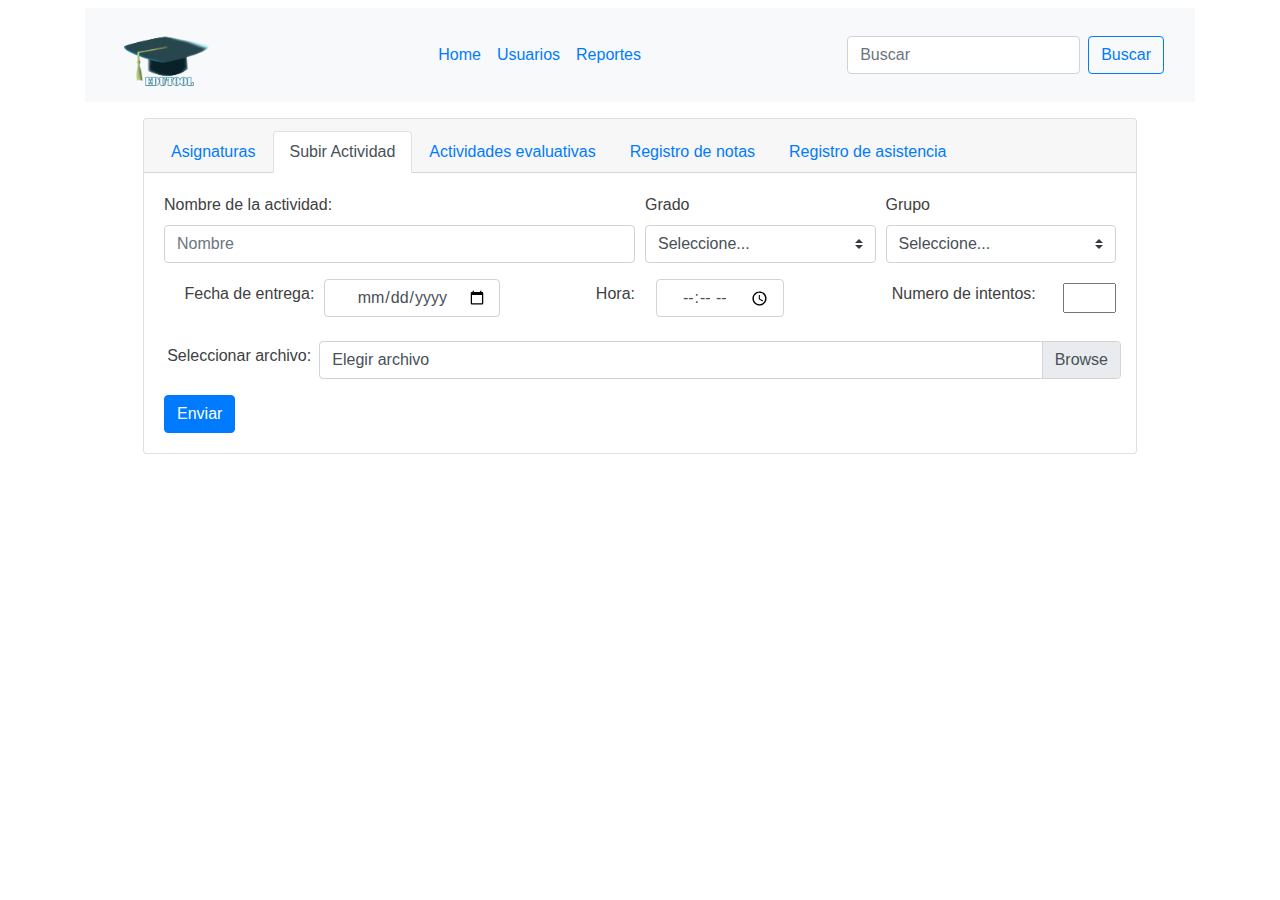
<file: crear_actividad.html>
<!DOCTYPE html>
<html lang="es">
<head>
	<meta charset="utf-8">
	<link rel="stylesheet" type="text/css" href="bootstrap/css/bootstrap.min.css">
	<link rel="stylesheet" type="text/css" href="style.css">
	<script src="bootstrap/js/jquery.min.js" type="text/javascript"></script>
	<script src="bootstrap/js/bootstrap.min.js" type="text/javascript"></script>
	<title>Subir Actividad</title>
</head>
<body>
	<div class="container mt-2 mb-2">
		<div class="page-header">
			<nav class="navbar sticky-top navbar-expand-sm bg-light navbar-dark">
				<div class="container-fluid">
						<a class="navbar-brand" href="">
              <img src="img/user.png" style="width: 100px;">
            </a>
					    <ul class="navbar-nav">
						    <li class="nav-item"><a class="nav-link text-primary" href="#">Home</a></li>
						    <li class="nav-item"><a class="nav-link text-primary" href="#">Usuarios</a></li>
						    <li class="nav-item"><a class="nav-link text-primary" href="#">Reportes</a></li>
					    </ul>
          		<form class="form-inline">
                <input class="form-control mr-sm-2" type="search" placeholder="Buscar">
                <button class="btn btn-outline-primary my-2 my-sm-0" type="submit">Buscar</button>
              </form>
				</div>
			</nav>
		</div>
	</div>


<!-- card de subir actividad, actividades evaluativas, registro de notas, registro de asistencia -->
<div class="container-fluid my-3" style="width: 64rem">
<div class="card">
  <div class="card-header">
    <ul class="nav nav-tabs card-header-tabs">
      <li class="nav-item">
        <a class="nav-link" href="Modulo_Asignaturas.php">Asignaturas</a>
      </li>
      <li class="nav-item">
        <a class="nav-link active" href="#">Subir Actividad</a>
      </li>
      <li class="nav-item">
        <a class="nav-link" href="actividades_evaluativas.html">Actividades evaluativas</a>
      </li>
 	  <li class="nav-item">
        <a class="nav-link" href="registro_notas.html">Registro de notas</a>
      </li>
      <li class="nav-item">
        <a class="nav-link" href="registro_asistencia.html">Registro de asistencia</a>
      </li>
    </ul>
  </div>
  <div class="card-body">
   
<!-- formulario de subir actividad -->    
  	<form action="upload.php" method="post" enctype="multipart/form-data">
  <div class="form-row">
    <div class="form-group col-md-6">
      <label for="nombreAct">Nombre de la actividad:</label>
      <input type="text" class="form-control" id="nombreAct" placeholder="Nombre">
    </div>
    <div class="form-group col-md-3">
      <label for="gradoList">Grado</label>
     	<select class="custom-select" class="form-control" id="gradoList">
      		<option value="null">Seleccione...</option>
	  		<option value="1">Sexto</option>
  			<option value="2">Séptimo</option>
  			<option value="3">Octavo</option>
  			<option value="4">Noveno</option>
  			<option value="5">Décimo</option>
  			<option value="6">Once</option>
		</select>
    </div>
    <div class="form-group col-md-3">
    	<label for="grupoList">Grupo</label>
     	<select class="custom-select" class="form-control" id="grupoList">
      		<option value="null">Seleccione...</option>
	  		<option value="1">A</option>
  			<option value="2">B</option>
  			<option value="3">C</option>
		</select>
    </div>
  </div>

  <div class="form-row text-right">
  <div class="form-group col-2 my-auto">
    <label for="fechaAct">Fecha de entrega:</label>
  </div>
  <div class="form-group col-2 my-auto">
  		<input type="date" class="form-control mx-auto" id="fechaAct" style="width: 11rem; text-align: center;">
  	</div>
  <div class="form-group col-2 my-auto">
    <label for="horaAct">Hora:</label>
  </div>
  <div class="form-group col-2 my-auto">
  		<input type="time" class="form-control mx-auto" id="horaAct" style="width: 8rem; text-align: center;">
  	</div>
  <div class="form-group col-3 my-auto"> 
  	<label for="intentosAct">Numero de intentos:</label>
  </div>
  <div class="form-group col-1 my-auto">
  		<input type="number" id="intentosAct" min="1" max="5">
  	</div>
  </div>

  <div class="form-row mt-2">
  	<div class="form-group col-2 my-auto text-center">
  		<label>Seleccionar archivo:</label>
  	</div>
    <div class="form-group col-10 my-3">
    	<label class="custom-file-label" for="userfile" >Elegir archivo</label>
    	<input type="file" class="custom-file-input" id="uploadFile" name="userfile">
    </div>
  </div>

    <button type="submit" class="btn btn-primary">Enviar</button>
  
</form>


  </div>
</div>
</div>



</body>
</html>
</file>
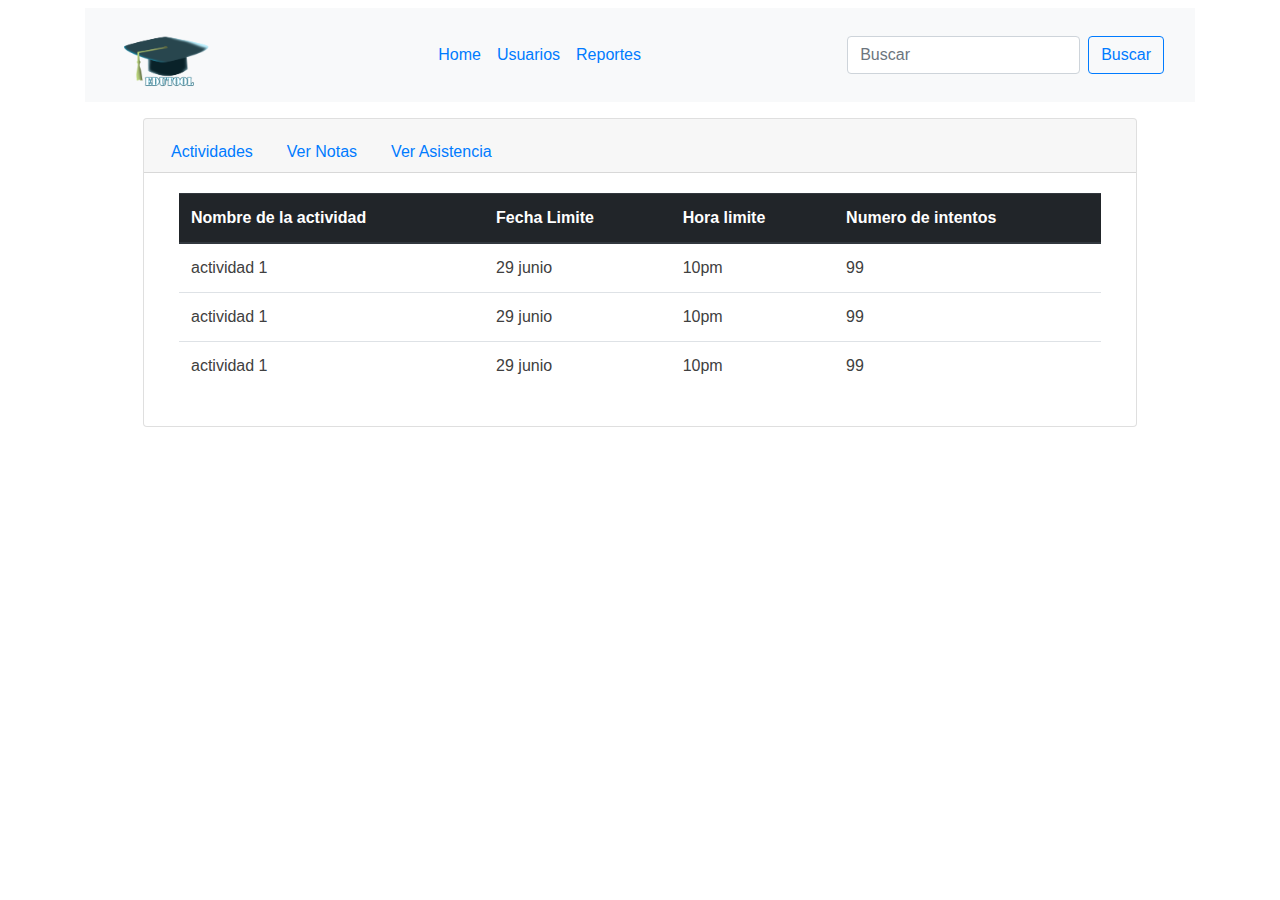
<file: modulo_actividadest.html>
<!DOCTYPE html>
<html lang="es">
<head>
	<meta charset="utf-8">
	<link rel="stylesheet" type="text/css" href="bootstrap/css/bootstrap.min.css">
	<link rel="stylesheet" type="text/css" href="style.css">
	<script src="bootstrap/js/jquery.min.js" type="text/javascript"></script>
	<script src="bootstrap/js/bootstrap.min.js" type="text/javascript"></script>
	<title>Vista actividad</title>
</head>
<body>
	<div class="container mt-2 mb-2">
		<div class="page-header">
			<nav class="navbar sticky-top navbar-expand-sm bg-light navbar-dark">
				<div class="container-fluid">
						<a class="navbar-brand" href="">
              <img src="img/user.png" style="width: 100px;">
            </a>
					    <ul class="navbar-nav">
						    <li class="nav-item"><a class="nav-link text-primary" href="#">Home</a></li>
						    <li class="nav-item"><a class="nav-link text-primary" href="#">Usuarios</a></li>
						    <li class="nav-item"><a class="nav-link text-primary" href="#">Reportes</a></li>
					    </ul>
          		<form class="form-inline">
                <input class="form-control mr-sm-2" type="search" placeholder="Buscar">
                <button class="btn btn-outline-primary my-2 my-sm-0" type="submit">Buscar</button>
              </form>
				</div>
			</nav>
		</div>
	</div>


<!-- card de subir actividad, actividades evaluativas, registro de notas, registro de asistencia -->
<div class="container-fluid my-3" style="width: 64rem">
<div class="card">
  <div class="card-header">
    <ul class="nav nav-tabs card-header-tabs">
      <li class="nav-item">
        <a class="nav-link" href="Modulo_Asignaturasest.php">Actividades</a>
			</li>
			<li class="nav-item">
        <a class="nav-link" href="modulo_notasest.html">Ver Notas</a>
			</li>
			<li class="nav-item">
        <a class="nav-link" href="modulo_asistenciaest.html">Ver Asistencia</a>
			</li>
    </ul>
  </div>
  <div class="card-body">
   
<!-- tabla para ver actividades-->    
<div class="container">
<table class="table">
	<thead class="thead-dark">
		<tr>
			<th>Nombre de la actividad</th>
			<th>Fecha Limite</th>
			<th>Hora limite</th>
			<th>Numero de intentos</th>
		</tr>
	</thead>
	<tbody>
		<tr>
			<td>actividad 1</td>
			<td>29 junio</td>
			<td>10pm</td>
			<td>99</td>
		</tr>
		<tr>
			<td>actividad 1</td>
			<td>29 junio</td>
			<td>10pm</td>
			<td>99</td>
		</tr>
		<tr>
			<td>actividad 1</td>
			<td>29 junio</td>
			<td>10pm</td>
			<td>99</td>
		</tr>
	</tbody>
</table>
</div>
</div>



</body>
</html>
</file>
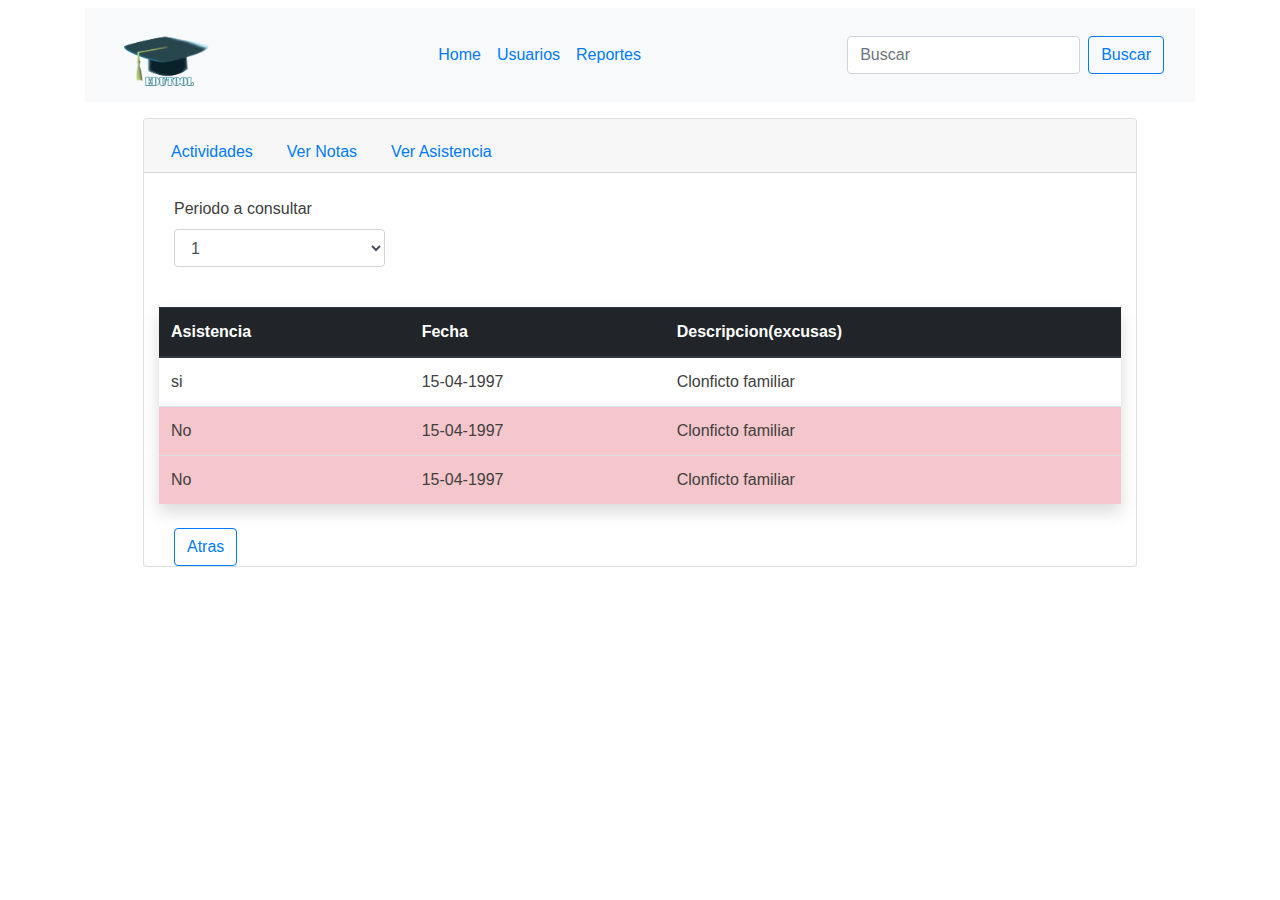
<file: modulo_asistenciaest.html>
<!DOCTYPE html>
<html lang="es">
<head>
	<meta charset="utf-8">
	<link rel="stylesheet" type="text/css" href="bootstrap/css/bootstrap.min.css">
	<link rel="stylesheet" type="text/css" href="style.css">
	<script src="bootstrap/js/jquery.min.js" type="text/javascript"></script>
	<script src="bootstrap/js/bootstrap.min.js" type="text/javascript"></script>
	<title>Asistencia</title>
</head>
<body>
	<div class="container mt-2 mb-2">
		<div class="page-header">
			<nav class="navbar sticky-top navbar-expand-sm bg-light navbar-dark">
				<div class="container-fluid">
						<a class="navbar-brand" href="">
              <img src="img/user.png" style="width: 100px;">
            </a>
					    <ul class="navbar-nav">
						    <li class="nav-item"><a class="nav-link text-primary" href="#">Home</a></li>
						    <li class="nav-item"><a class="nav-link text-primary" href="#">Usuarios</a></li>
						    <li class="nav-item"><a class="nav-link text-primary" href="#">Reportes</a></li>
					    </ul>
          		<form class="form-inline">
                <input class="form-control mr-sm-2" type="search" placeholder="Buscar">
                <button class="btn btn-outline-primary my-2 my-sm-0" type="submit">Buscar</button>
              </form>
				</div>
			</nav>
		</div>
	</div>

<!-- card de ver actividad, actividades evaluativas, registro de notas, registro de asistencia -->
<div class="container-fluid my-3" style="width: 64rem">
	<div class="card">
		<div class="card-header">
			<ul class="nav nav-tabs card-header-tabs">
				<li class="nav-item">
					<a class="nav-link" href="modulo_actividadest.php">Actividades</a>
				</li>
				<li class="nav-item">
					<a class="nav-link" href="modulo_notasest.html">Ver Notas</a>
				</li>
				<li class="nav-item">
					<a class="nav-link" href="#">Ver Asistencia</a>
				</li>
			</ul>
		</div>
							<div class="container-fluid">
								<div class="form-group col-md-3">
									<br>
									<label for="periodo">Periodo a consultar</label>
									<select class="form-control" id="periodo">
										<option>1</option>
										<option>2</option>
										<option>3</option>
										<option>4</option>
									</select>
								</div>
							</div>
							
							<div class="container">
								<table class="table shadow p-4 mb-4 bg-white">
									<thead class="thead-dark">
										<tr>
											<th>Asistencia</th>
											<th>Fecha</th>
											<th>Descripcion(excusas) </th>
											
										</tr>
									</thead>
									<tbody>
										<tr >
											<td>si</td>
											<td>15-04-1997</td>
											<td>Clonficto familiar</td>
											
										</tr>
										<tr class="table-danger">
											<td>No</td>
										  <td>15-04-1997</td>
											<td>Clonficto familiar</td>
										</tr>
										<tr class="table-danger">
											<td>No</td> 
											<td>15-04-1997</td>
											<td>Clonficto familiar</td>
										</tr>
										<br>
									</tbody>
								</table>
								<div class="container">
									<button class="btn btn-outline-primary"><a href="javascript:history.go(-1);">Atras</a>
									</button>
								</div>
						 </div>





</body>
</html>
</file>
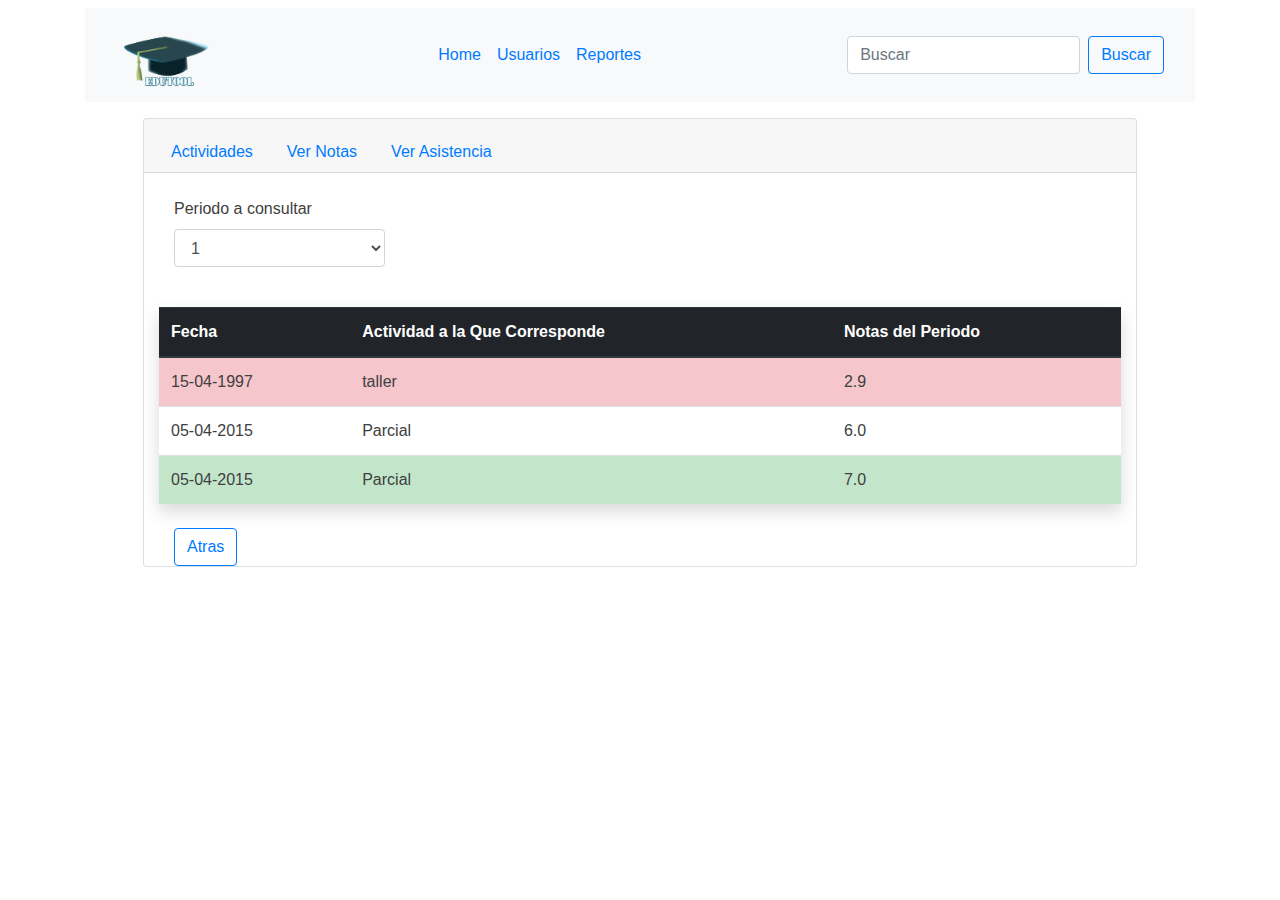
<file: modulo_notasest.html>
<!DOCTYPE html>
<html lang="es">
<head>
	<meta charset="utf-8">
	<link rel="stylesheet" type="text/css" href="bootstrap/css/bootstrap.min.css">
	<link rel="stylesheet" type="text/css" href="style.css">
	<script src="bootstrap/js/jquery.min.js" type="text/javascript"></script>
	<script src="bootstrap/js/bootstrap.min.js" type="text/javascript"></script>
	<title>Notas</title>
</head>
<body>
	<div class="container mt-2 mb-2">
		<div class="page-header">
			<nav class="navbar sticky-top navbar-expand-sm bg-light navbar-dark">
				<div class="container-fluid">
						<a class="navbar-brand" href="index.html">
              <img src="img/user.png" style="width: 100px;">
            </a>
					    <ul class="navbar-nav">
						    <li class="nav-item"><a class="nav-link text-primary" href="#">Home</a></li>
						    <li class="nav-item"><a class="nav-link text-primary" href="#">Usuarios</a></li>
						    <li class="nav-item"><a class="nav-link text-primary" href="#">Reportes</a></li>
					    </ul>
          		<form class="form-inline">
                <input class="form-control mr-sm-2" type="search" placeholder="Buscar">
                <button class="btn btn-outline-primary my-2 my-sm-0" type="submit">Buscar</button>
              </form>
				</div>
			</nav>
		</div>
	</div>
	<div class="container-fluid my-3" style="width: 64rem">
		<div class="card">
			<div class="card-header">
				<ul class="nav nav-tabs card-header-tabs">
					<li class="nav-item">
						<a class="nav-link" href="modulo_actividadest.php">Actividades</a>
					</li>
					<li class="nav-item">
						<a class="nav-link" href="#">Ver Notas</a>
					</li>
					<li class="nav-item">
						<a class="nav-link" href="modulo_asistenciaest.html">Ver Asistencia</a>
					</li>
				</ul>
			</div>
  
                      
<div class="container-fluid">

	<div class="form-group col-md-3">
		<br>
		<label for="periodo">Periodo a consultar</label>
    <select class="form-control" id="periodo">
      <option>1</option>
      <option>2</option>
      <option>3</option>
      <option>4</option>
    </select>
  </div>
</div>
							<div class="container">
							
									<table class="table shadow p-4 mb-4 bg-white">
									<thead class="thead-dark ">
										<tr>
											<th>Fecha</th>
											<th>Actividad a la Que Corresponde</th>
											<th>Notas del Periodo </th>
										</tr>
									</thead>
									<tbody>
										<tr class="table-danger">
											<td>15-04-1997</td>
											<td>taller</td>
											<td>2.9</td>
										</tr>
										<tr>
											<td>05-04-2015</td>
											<td>Parcial</td>
											<td>6.0</td>
										</tr>
										<tr class="table-success">
											<td>05-04-2015</td>
											<td>Parcial</td>
											<td>7.0</td>
										</tr>
										<br>
									</tbody>
								</table>
								<div class="container">
									<button class="btn btn-outline-primary"><a href="javascript:history.go(-1);">Atras</a>
									</button>
								</div>
						 </div>

							
		
</body>
</html>
</file>
<file: style.css>
body {
  color: #404040;
  /*background-image: url(img/fondo.jpg);*/
}

.registro-titulo {
	width: 270px;
	line-height: 43px;
	font-size: 19px;
	font-weight: 500;
	margin: 20px auto 20px;
	color: white;
	text-align: center;
	background: #12889c;
	border-radius: 5px;

}

.registro-formulario {
	margin: 0 auto;
	width: 270px;
	padding: 20px;
	background: #e3f2f2;
	border-radius: 4px;

}

.registro-opt {
	height: 42px;
	margin-bottom: 15px;
	padding: 4px;
	padding-top: 6px;
	background: #f5f5f5;
	border-radius: 2px;
	text-align: center;
	background-image: linear-gradient(to bottom, #12889c, #12889c);

}


.registro-opt-input {
  color:black;
  align-content: center;
  border-radius: 3px;
  margin-top: 5px;
  width: 150px;
  height: 23px;

}

.registro-opt-label {
  float: left;
  width: 50%;
  line-height: 32px;
  color: gray;
  text-align: center;
  text-shadow: 0 -1px rgba(0, 0, 0, 0.2);
  cursor: pointer;
}
.registro-opt-input:checked + .registro-opt-label {
  font-weight: 500;
  color: #434248;
  text-shadow: 0 1px rgba(255, 255, 255, 0.5);
  background: white;
  border-radius: 2px;
  background-image: linear-gradient(to bottom, #fefefe, #eeeeee);
  
}

.registro-input{
	display: block;
	width: 100%;
	height: 38px;
	margin-top: 2px;
	font-weight: 500;
	background: none;
	border: 0;
	border-bottom: 1px solid #d8d8d8;

}

.registro-input:focus {
	border-color: #1e9ce6;
	outline: 0;

}

.registro-btn {
	display: block;
	width: 100%;
	height: 42px;
	margin-top: 25px;
	font-size: 16px;
	font-weight: bold;
	color: #494d59;
	text-align: center;
	background: #fcfcfc;
	border: 1px solid;
	border-color: #d8d8d8 #d1d1d1 #c3c3c3;
	border-radius: 2px;
	cursor: pointer;
	background-image: linear-gradient(to bottom, #fefefe, #eeeeee);

}

.registro-btn:active {
  background: #eee;
  border-color: #c3c3c3 #d1d1d1 #d8d8d8;
  background-image: linear-gradient(to bottom, #eeeeee, #fcfcfc);
}

.registro-btn:focus {
  outline: 0;
}

.registro-btn:hover {
	border-color: #12889c;
	
}

.icono-form{
	width: 90px;
	height: 149px;
	display: block;
	margin: 20px auto 0px;
}

body, html{
	height: 100%
	padding:0;

}
.carusel {
	height: 66,67%;
	margin-bottom: 0;
}
.carousel-inner, .carousel-inner > .item > img {
	height: 100%
}
</file>
